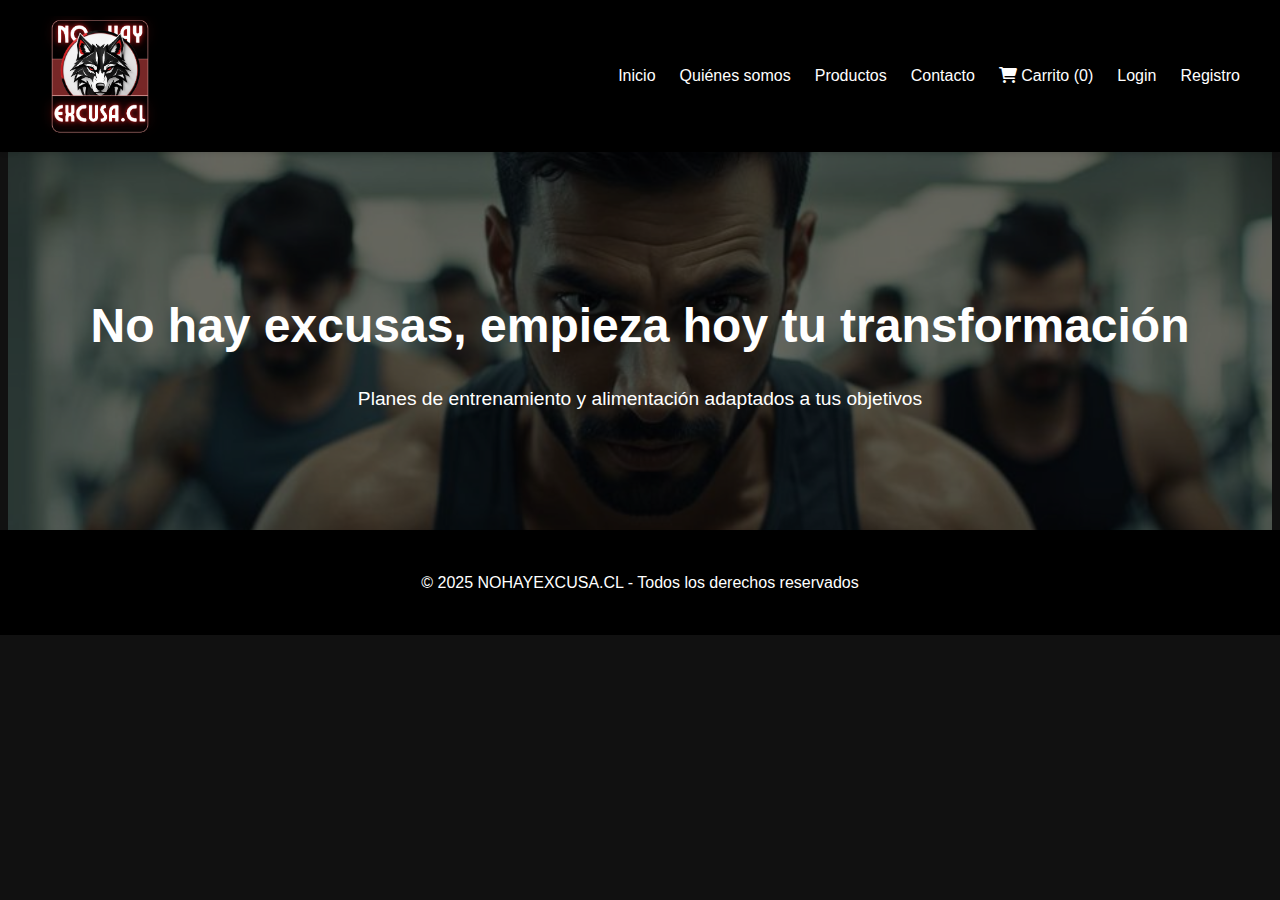
<file: INDEX.html>
<!DOCTYPE html>
<html lang="es">
<head>
    <meta charset="UTF-8">
    <meta name="viewport" content="width=device-width, initial-scale=1.0">
    <title>NOHAYEXCUSA.CL - Inicio</title>
    <link rel="stylesheet" href="https://cdnjs.cloudflare.com/ajax/libs/font-awesome/6.0.0-beta3/css/all.min.css">
    <link rel="stylesheet" href="css/style.css">
</head>
<body>
    <header>
        <nav>
            <div>
                <a href="INDEX.html"><img src="images/logo.jpg" alt="Logo de NOHAYEXCUSA.CL" class="logo"></a>
            </div>
            <ul id="main-nav-links">
                <li><a href="INDEX.html">Inicio</a></li>
                <li><a href="pages/nosotros.html">Quiénes somos</a></li>
                <li><a href="pages/productos.html">Productos</a></li>
                <li><a href="pages/contacto.html">Contacto</a></li>
                <li><a href="pages/carrito.html" aria-label="Ir al Carrito de Compras"><i class="fas fa-shopping-cart"></i> Carrito (<span id="cart-count">0</span>)</a></li>
                <li id="login-link-item"><a href="pages/login.html">Login</a></li>
                <li id="register-link-item"><a href="pages/register.html">Registro</a></li>
            </ul>
        </nav>
    </header>

    <main>
        <section id="home" class="hero">
            <h2>No hay excusas, empieza hoy tu transformación</h2>
            <p>Planes de entrenamiento y alimentación adaptados a tus objetivos</p>
        </section>
    </main>

    <footer>
        <p>&copy; 2025 NOHAYEXCUSA.CL - Todos los derechos reservados</p>
    </footer>

    <script src="js/main.js"></script>
</body>
</html>
</file>
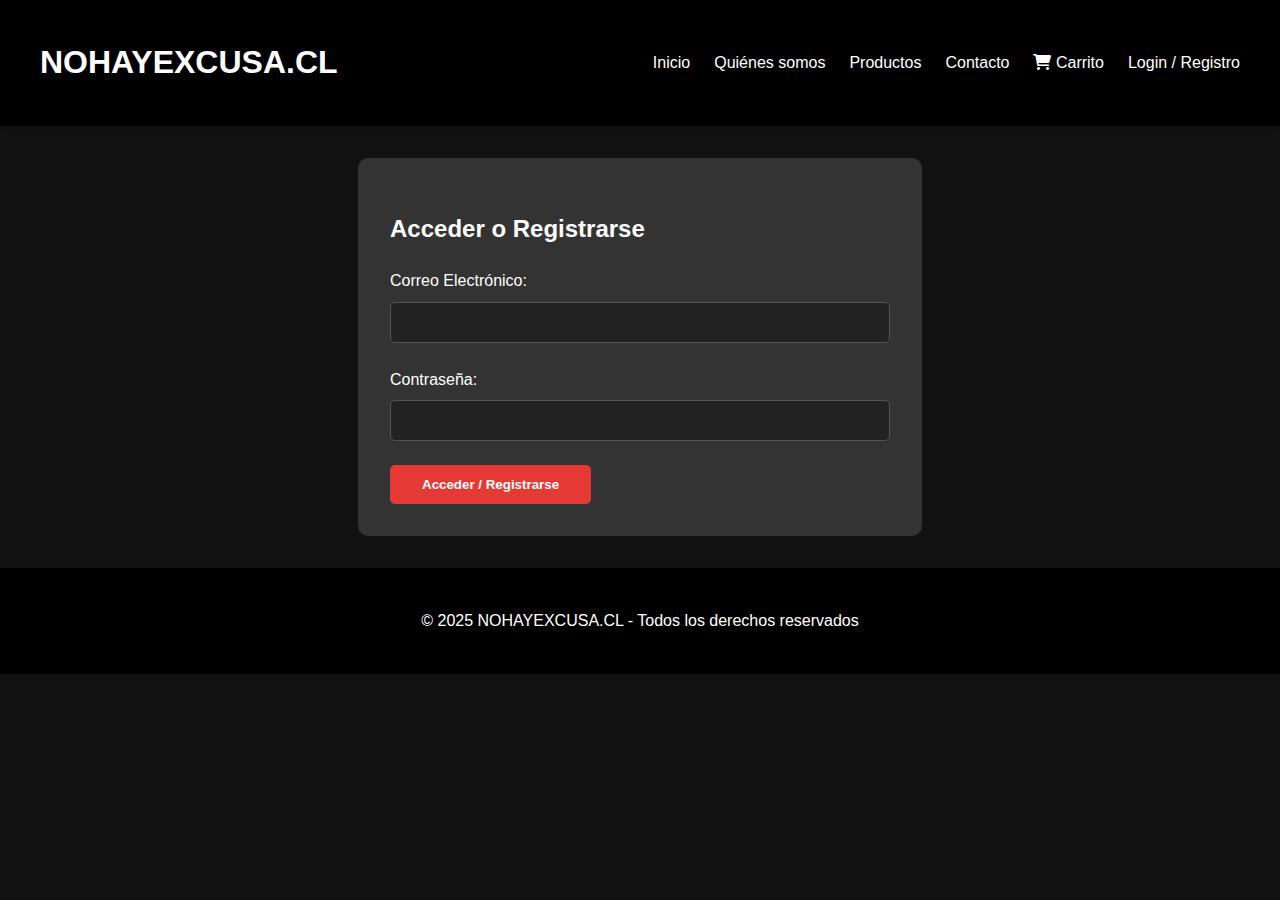
<file: login.html>
<!DOCTYPE html>
<html lang="es">
<head>
    <meta charset="UTF-8">
    <meta name="viewport" content="width=device-width, initial-scale=1.0">
    <title>Login / Registro - NOHAYEXCUSA.CL</title>
    <link rel="stylesheet" href="https://cdnjs.cloudflare.com/ajax/libs/font-awesome/6.0.0-beta3/css/all.min.css">
    <link rel="stylesheet" href="css/style.css">
</head>
<body>
    <header>
        <nav>
            <h1>NOHAYEXCUSA.CL</h1>
            <ul>
                <li><a href="index.html">Inicio</a></li>
                <li><a href="index.html#nosotros">Quiénes somos</a></li>
                <li><a href="index.html#productos">Productos</a></li>
                <li><a href="index.html#contacto">Contacto</a></li>
                <li><a href="index.html#carrito"><i class="fas fa-shopping-cart"></i> Carrito</a></li>
                <li><a href="login.html">Login / Registro</a></li>
            </ul>
        </nav>
    </header>

    <main>
        <div class="form-container">
            <h2>Acceder o Registrarse</h2>
            <form id="loginForm">
                <div class="form-group">
                    <label for="login-email">Correo Electrónico:</label>
                    <input type="email" id="login-email" name="login-email" required>
                </div>
                <div class="form-group">
                    <label for="login-password">Contraseña:</label>
                    <input type="password" id="login-password" name="login-password" required>
                </div>
                <button type="submit" class="btn">Acceder / Registrarse</button>
            </form>
            <div id="login-msg" class="login-msg"></div>
        </div>
    </main>

    <footer>
        <p>&copy; 2025 NOHAYEXCUSA.CL - Todos los derechos reservados</p>
    </footer>

    <script src="js/login.js"></script>
</body>
</html>
</file>
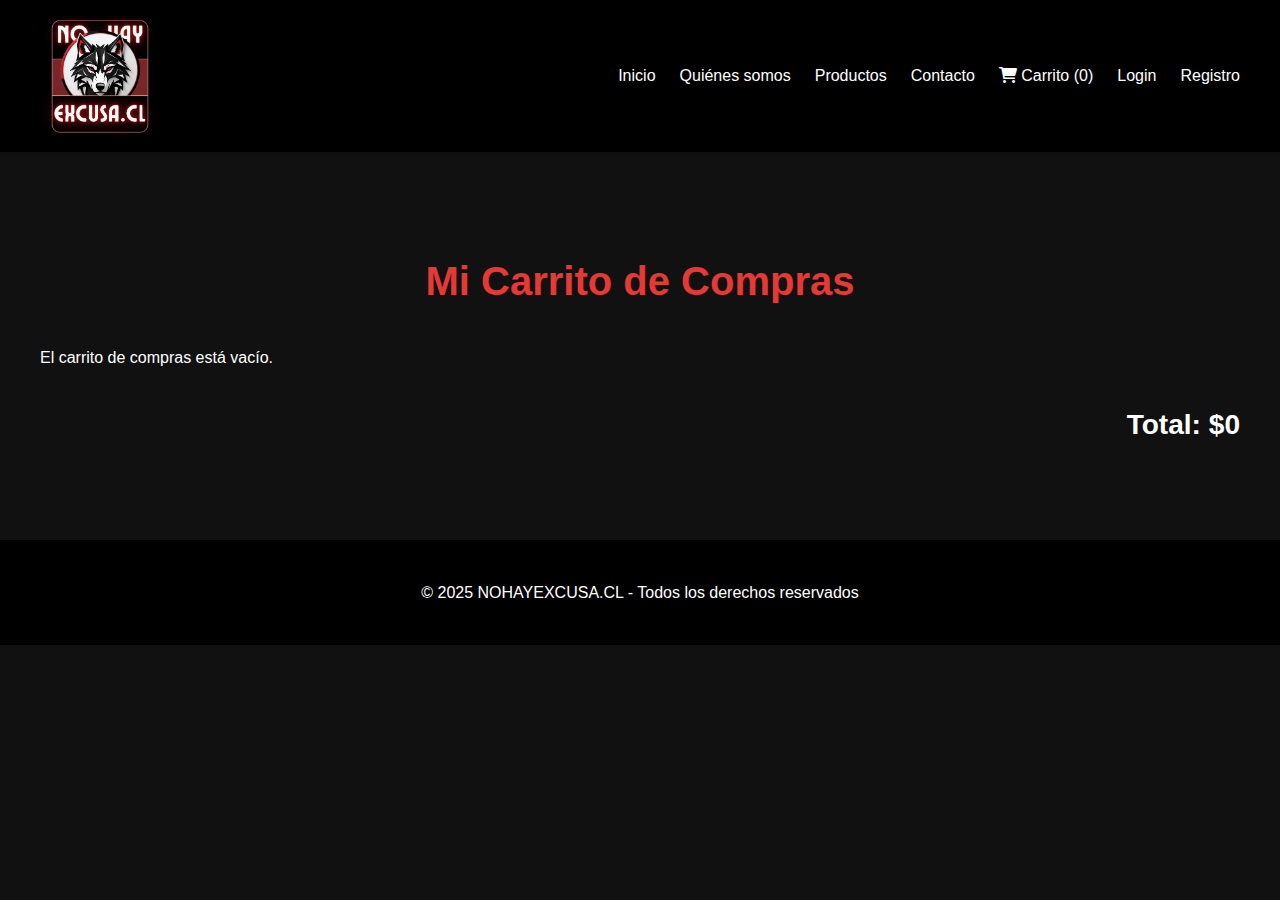
<file: pages/carrito.html>
<!DOCTYPE html>
<html lang="es">
<head>
    <meta charset="UTF-8">
    <meta name="viewport" content="width=device-width, initial-scale=1.0">
    <title>Carrito de Compras - NOHAYEXCUSA.CL</title>
    <link rel="stylesheet" href="https://cdnjs.cloudflare.com/ajax/libs/font-awesome/6.0.0-beta3/css/all.min.css">
    <link rel="stylesheet" href="../css/style.css">
</head>
<body>
    <header>
        <nav>
            <div>
                <a href="../INDEX.html"><img src="../images/logo.jpg" alt="Logo de NOHAYEXCUSA.CL" class="logo"></a>
            </div>
            <ul id="main-nav-links">
                <li><a href="../INDEX.html">Inicio</a></li>
                <li><a href="nosotros.html">Quiénes somos</a></li>
                <li><a href="productos.html">Productos</a></li>
                <li><a href="contacto.html">Contacto</a></li>
                <li><a href="carrito.html"><i class="fas fa-shopping-cart"></i> Carrito (<span id="cart-count">0</span>)</a></li>
                <li id="login-link-item"><a href="login.html">Login</a></li>
                <li id="register-link-item"><a href="register.html">Registro</a></li>
            </ul>
        </nav>
    </header>

    <main>
        <section id="carrito">
            <h2>Mi Carrito de Compras</h2>
            <div id="carrito-container" class="carrito-container">
            </div>
            <div class="carrito-total">
                <h3>Total: <span id="total-carrito">$0</span></h3>
            </div>
            <button id="confirmar-compra-btn" class="btn" style="display:none;">Confirmar Compra</button>
            <div id="confirmacion-compra-msg" class="success-msg"></div>
        </section>
    </main>

    <footer>
        <p>&copy; 2025 NOHAYEXCUSA.CL - Todos los derechos reservados</p>
    </footer>

    <script src="../js/main.js"></script>
</body>
</html>
</file>
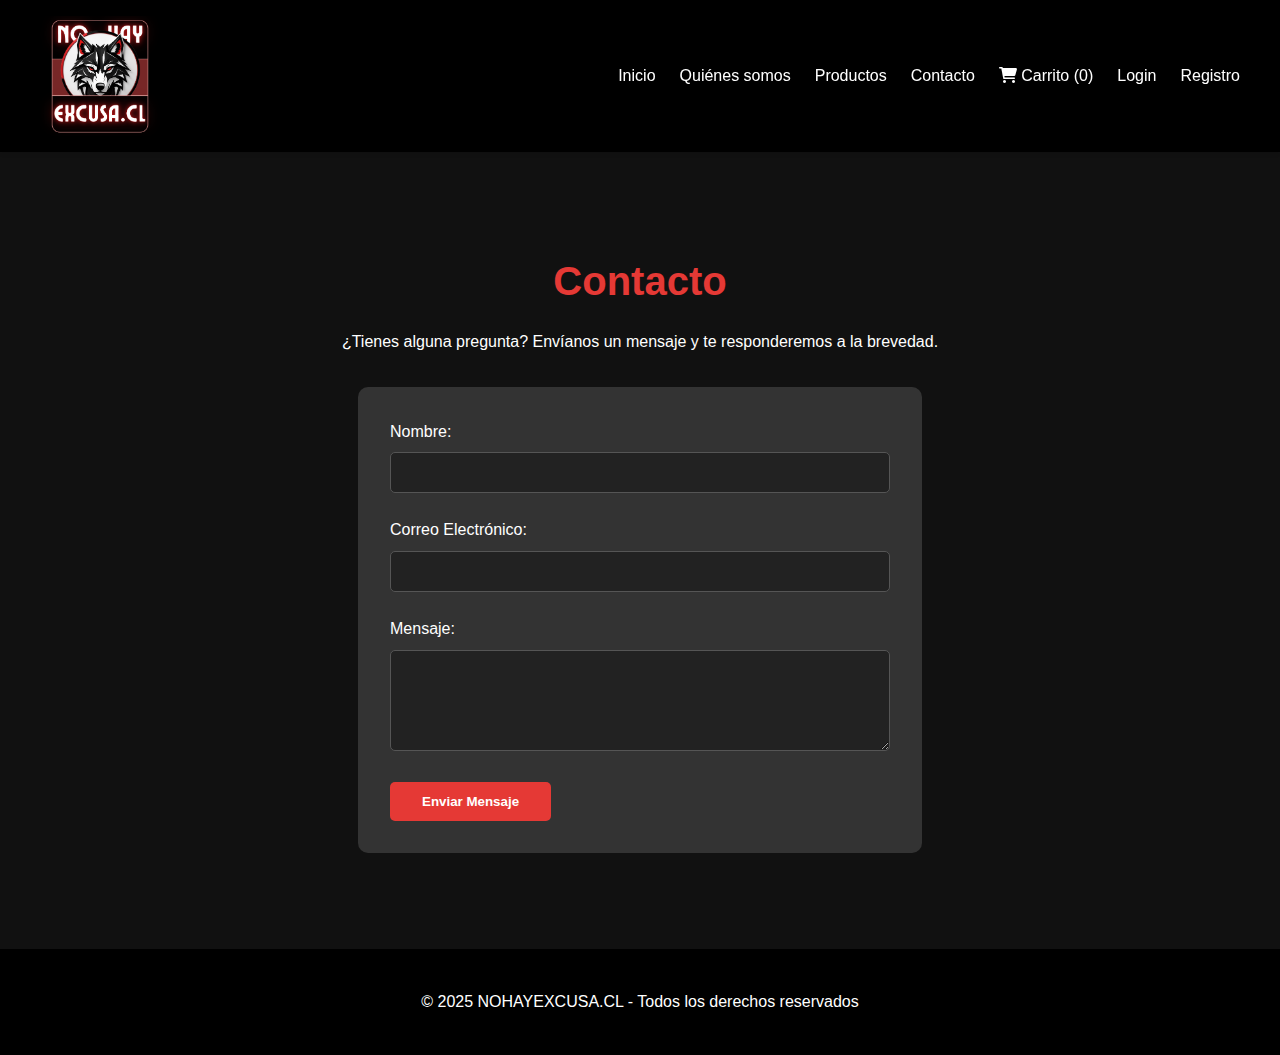
<file: pages/contacto.html>
<!DOCTYPE html>
<html lang="es">
<head>
    <meta charset="UTF-8">
    <meta name="viewport" content="width=device-width, initial-scale=1.0">
    <title>Contacto - NOHAYEXCUSA.CL</title>
    <link rel="stylesheet" href="https://cdnjs.cloudflare.com/ajax/libs/font-awesome/6.0.0-beta3/css/all.min.css">
    <link rel="stylesheet" href="../css/style.css">
</head>
<body>
    <header>
        <nav>
            <div>
                <a href="../INDEX.html"><img src="../images/logo.jpg" alt="Logo de NOHAYEXCUSA.CL" class="logo"></a>
            </div>
            <ul id="main-nav-links">
                <li><a href="../INDEX.html">Inicio</a></li>
                <li><a href="nosotros.html">Quiénes somos</a></li>
                <li><a href="productos.html">Productos</a></li>
                <li><a href="contacto.html">Contacto</a></li>
                <li><a href="carrito.html"><i class="fas fa-shopping-cart"></i> Carrito (<span id="cart-count">0</span>)</a></li>
                <li id="login-link-item"><a href="login.html">Login</a></li>
                <li id="register-link-item"><a href="register.html">Registro</a></li>
            </ul>
        </nav>
    </header>

    <main>
        <section id="contacto">
            <h2>Contacto</h2>
            <p>¿Tienes alguna pregunta? Envíanos un mensaje y te responderemos a la brevedad.</p>
            <div class="form-container">
                <form id="contactForm">
                    <div class="form-group">
                        <label for="contact-name">Nombre:</label>
                        <input type="text" id="contact-name" name="contact-name">
                        <span class="error-msg" id="error-name"></span>
                    </div>
                    <div class="form-group">
                        <label for="contact-email">Correo Electrónico:</label>
                        <input type="email" id="contact-email" name="contact-email">
                        <span class="error-msg" id="error-email"></span>
                    </div>
                    <div class="form-group">
                        <label for="contact-message">Mensaje:</label>
                        <textarea id="contact-message" name="contact-message" rows="5"></textarea>
                        <span class="error-msg" id="error-message"></span>
                    </div>
                    <button type="submit" class="btn">Enviar Mensaje</button>
                </form>
                <div id="contact-success-msg"></div>
            </div>
        </section>
    </main>

    <footer>
        <p>&copy; 2025 NOHAYEXCUSA.CL - Todos los derechos reservados</p>
    </footer>

    <script src="../js/main.js"></script>
</body>
</html>
</file>
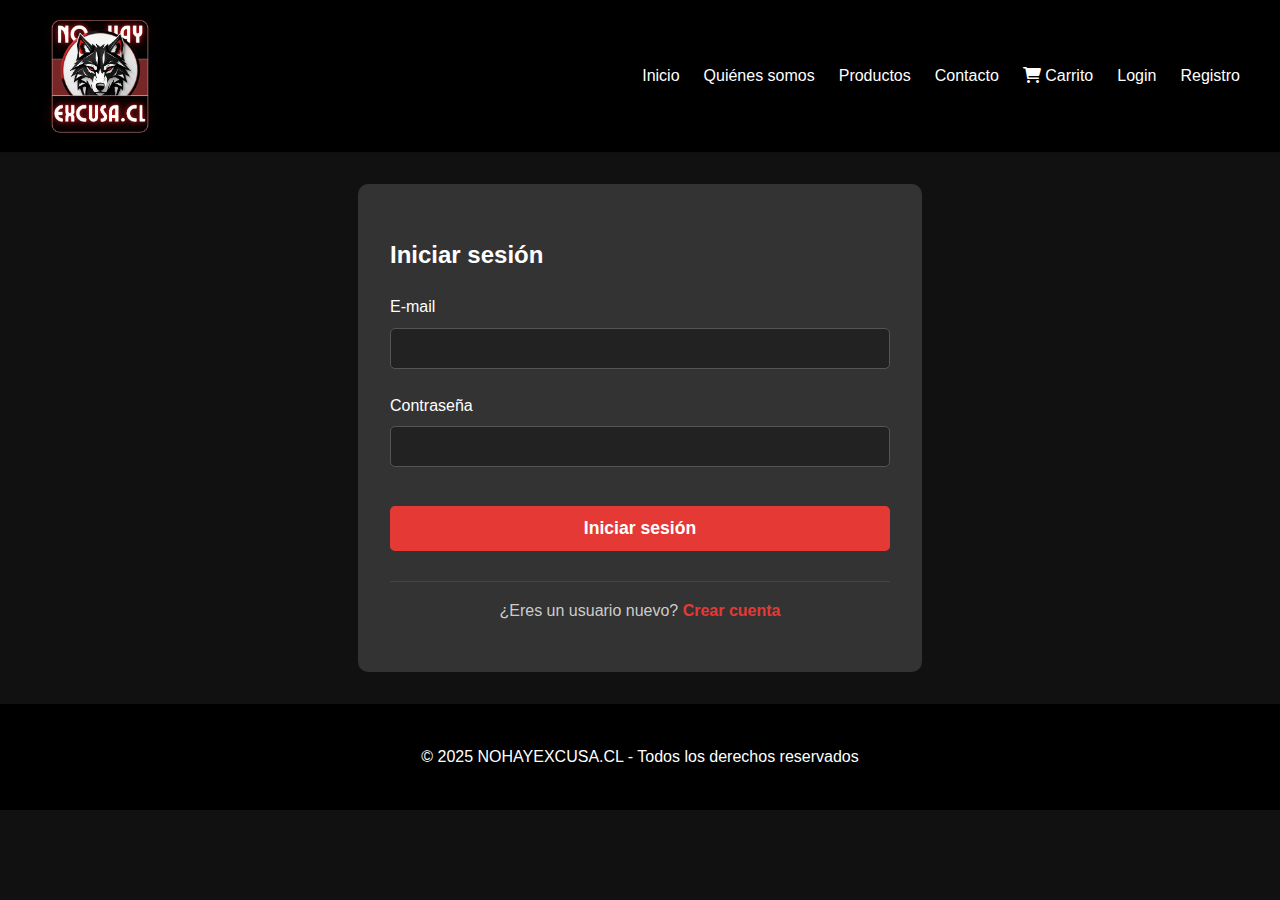
<file: pages/login.html>
<!DOCTYPE html>
<html lang="es">
<head>
    <meta charset="UTF-8">
    <meta name="viewport" content="width=device-width, initial-scale=1.0">
    <title>Iniciar Sesión - NOHAYEXCUSA.CL</title>
    <link rel="stylesheet" href="https://cdnjs.cloudflare.com/ajax/libs/font-awesome/6.0.0-beta3/css/all.min.css">
    <link rel="stylesheet" href="../css/style.css">
</head>
<body>
    <header>
        <nav>
            <div>
                <a href="../INDEX.html"><img src="../images/logo.jpg" alt="Logo de NOHAYEXCUSA.CL" class="logo"></a>
            </div>
            <ul id="main-nav-links">
                <li><a href="../INDEX.html">Inicio</a></li>
                <li><a href="nosotros.html">Quiénes somos</a></li>
                <li><a href="productos.html">Productos</a></li>
                <li><a href="contacto.html">Contacto</a></li>
                <li><a href="carrito.html"><i class="fas fa-shopping-cart"></i> Carrito</a></li>
                <li id="login-link-item"><a href="login.html">Login</a></li>
                <li id="register-link-item"><a href="register.html">Registro</a></li>
            </ul>
        </nav>
    </header>

    <main>
        <div class="form-container">
            <h2>Iniciar sesión</h2>
            <form id="loginForm">
                <div class="form-group">
                    <label for="login-email">E-mail</label>
                    <input type="email" id="login-email" name="login-email" required>
                </div>
                <div class="form-group">
                    <label for="login-password">Contraseña</label>
                    <input type="password" id="login-password" name="login-password" required>
                </div>
                <!-- Simulación del botón de alto contraste, usando la clase .btn existente -->
                <button type="submit" class="btn" style="width: 100%; margin-top: 15px; font-size: 1.1rem;">Iniciar sesión</button>
            </form>
            <div id="auth-msg" class="login-msg" style="margin-top: 20px;"></div>
            
            <!-- Estilo para imitar el "Eres un usuario nuevo? Crear cuenta" -->
            <hr style="border: 0; border-top: 1px solid #444; margin: 30px 0 15px;">
            <p style="text-align: center; color: #ccc;">
                ¿Eres un usuario nuevo? <a href="register.html" style="color: #e53935; text-decoration: none; font-weight: 700;">Crear cuenta</a>
            </p>
        </div>
    </main>

    <footer>
        <p>&copy; 2025 NOHAYEXCUSA.CL - Todos los derechos reservados</p>
    </footer>

    <script src="../js/main.js"></script>
    <script src="../js/login.js"></script>
</body>
</html>
</file>
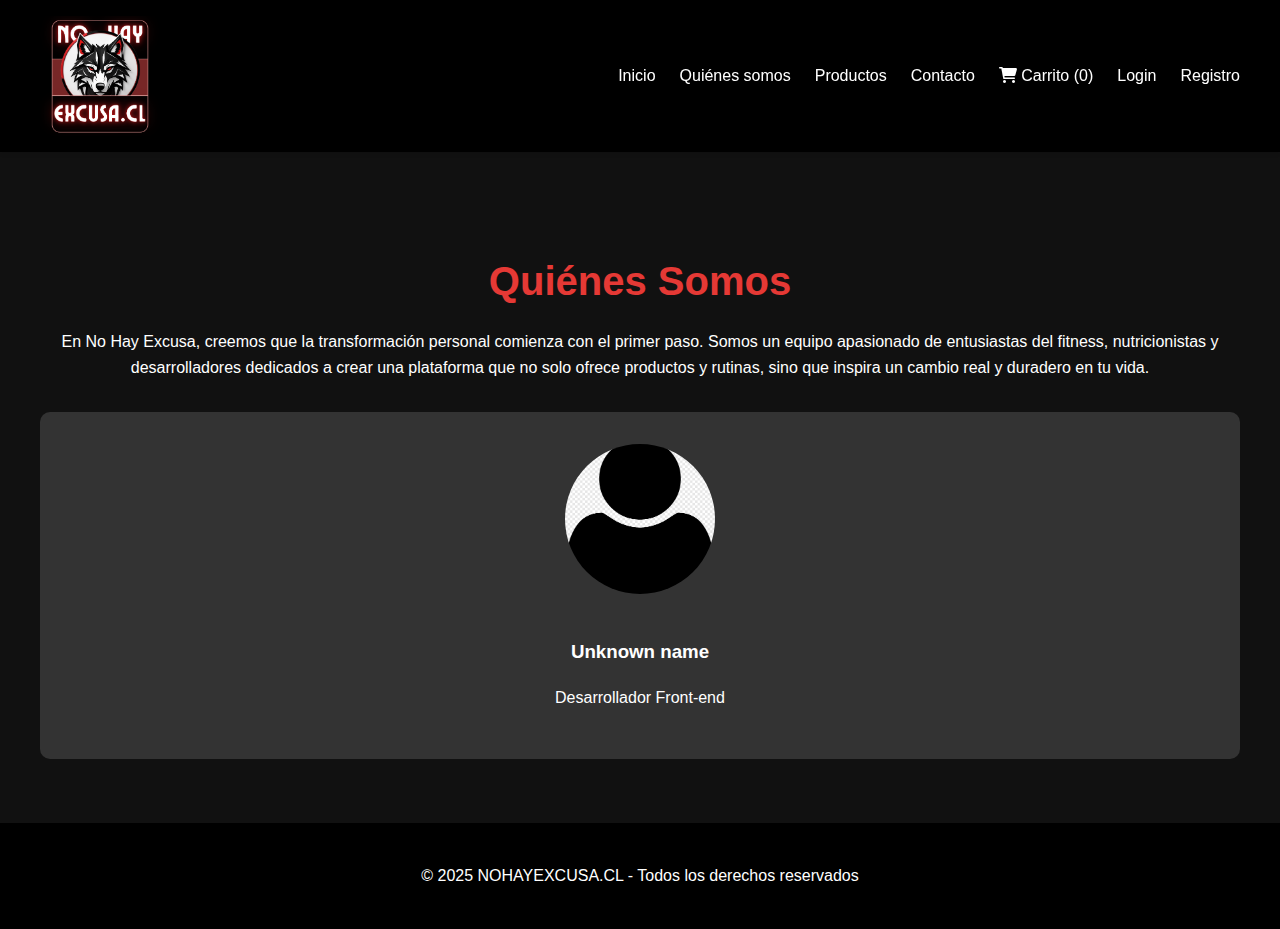
<file: pages/nosotros.html>
<!DOCTYPE html>
<html lang="es">
<head>
    <meta charset="UTF-8">
    <meta name="viewport" content="width=device-width, initial-scale=1.0">
    <title>Quiénes somos - NOHAYEXCUSA.CL</title>
    <link rel="stylesheet" href="https://cdnjs.cloudflare.com/ajax/libs/font-awesome/6.0.0-beta3/css/all.min.css">
    <link rel="stylesheet" href="../css/style.css">
</head>
<body>
    <header>
        <nav>
            <div>
                <a href="../INDEX.html"><img src="../images/logo.jpg" alt="Logo de NOHAYEXCUSA.CL" class="logo"></a>
            </div>
            <ul id="main-nav-links">
                <li><a href="../INDEX.html">Inicio</a></li>
                <li><a href="nosotros.html">Quiénes somos</a></li>
                <li><a href="productos.html">Productos</a></li>
                <li><a href="contacto.html">Contacto</a></li>
                <li><a href="carrito.html"><i class="fas fa-shopping-cart"></i> Carrito (<span id="cart-count">0</span>)</a></li>
                <li id="login-link-item"><a href="login.html">Login</a></li>
                <li id="register-link-item"><a href="register.html">Registro</a></li>
            </ul>
        </nav>
    </header>

    <main>
        <section id="nosotros">
            <h2>Quiénes Somos</h2>
            <p>
                En No Hay Excusa, creemos que la transformación personal comienza con el primer paso. Somos un equipo apasionado de entusiastas del fitness, nutricionistas y desarrolladores dedicados a crear una plataforma que no solo ofrece productos y rutinas, sino que inspira un cambio real y duradero en tu vida.
            </p>
            <div class="team-container">
                <div class="team-member">
                    <img src="../images/person.png" alt="Foto de un desarrollador" />
                    <h3>Unknown name</h3>
                    <p>Desarrollador Front-end</p>
                </div>
            </div>
        </section>
    </main>

    <footer>
        <p>&copy; 2025 NOHAYEXCUSA.CL - Todos los derechos reservados</p>
    </footer>

    <script src="../js/main.js"></script>
</body>
</html>
</file>
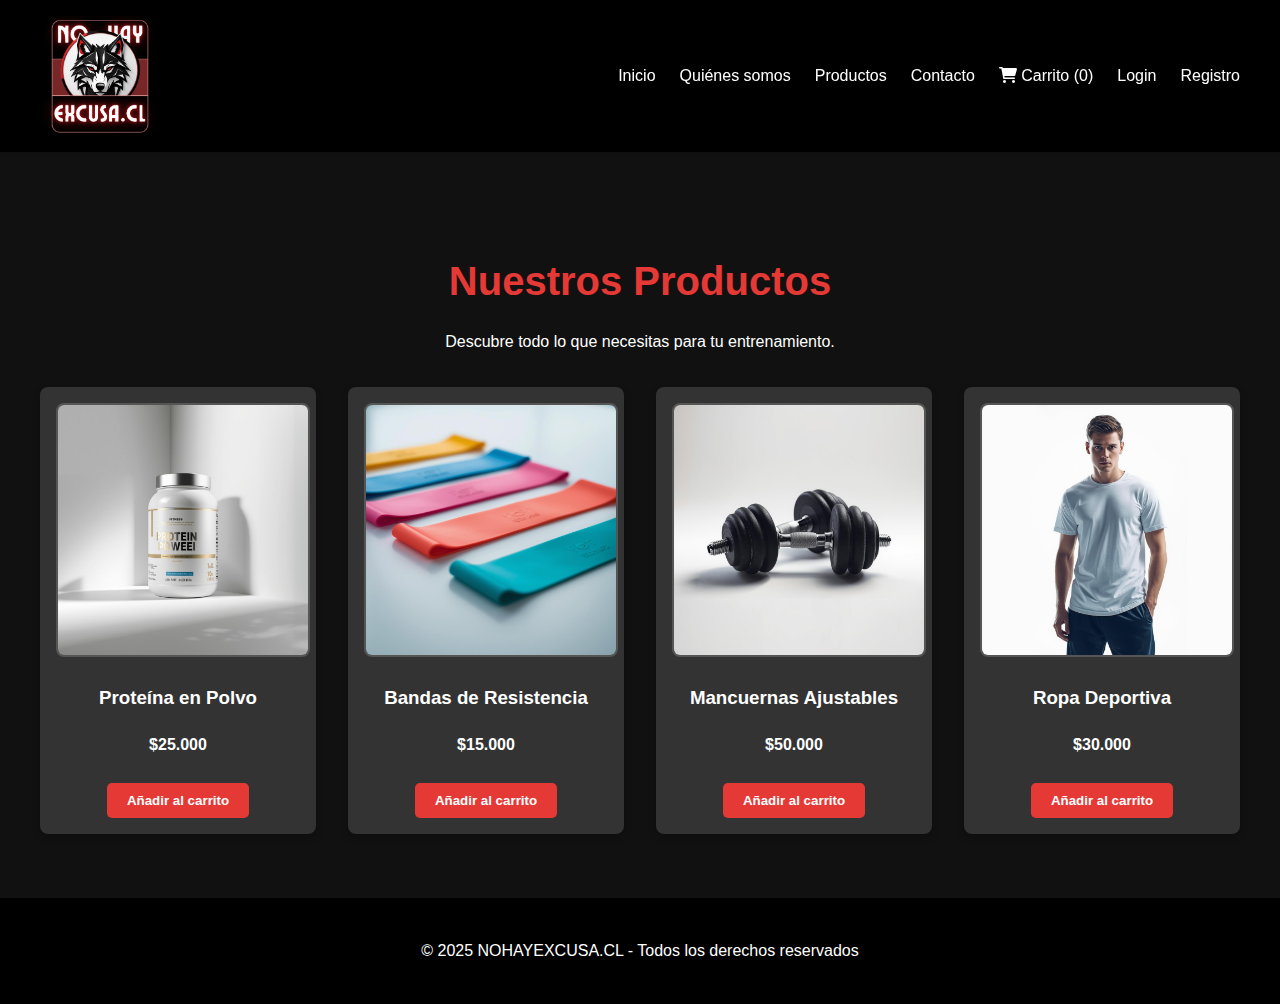
<file: pages/productos.html>
<!DOCTYPE html>
<html lang="es">
<head>
    <meta charset="UTF-8">
    <meta name="viewport" content="width=device-width, initial-scale=1.0">
    <title>Productos - NOHAYEXCUSA.CL</title>
    <link rel="stylesheet" href="https://cdnjs.cloudflare.com/ajax/libs/font-awesome/6.0.0-beta3/css/all.min.css">
    <link rel="stylesheet" href="../css/style.css">
</head>
<body>
    <header>
        <nav>
            <div>
                <a href="../INDEX.html"><img src="../images/logo.jpg" alt="Logo de NOHAYEXCUSA.CL" class="logo"></a>
            </div>
            <ul id="main-nav-links">
                <li><a href="../INDEX.html">Inicio</a></li>
                <li><a href="nosotros.html">Quiénes somos</a></li>
                <li><a href="productos.html">Productos</a></li>
                <li><a href="contacto.html">Contacto</a></li>
                <li><a href="carrito.html" aria-label="Ir al Carrito de Compras"><i class="fas fa-shopping-cart"></i> Carrito (<span id="cart-count">0</span>)</a></li>
                <li id="login-link-item"><a href="login.html">Login</a></li>
                <li id="register-link-item"><a href="register.html">Registro</a></li>
            </ul>
        </nav>
    </header>

    <main>
        <section id="productos">
            <h2>Nuestros Productos</h2>
            <p>Descubre todo lo que necesitas para tu entrenamiento.</p>
            <div id="product-list" class="productos-container">
            </div>
        </section>
    </main>

    <footer>
        <p>&copy; 2025 NOHAYEXCUSA.CL - Todos los derechos reservados</p>
    </footer>

    <script src="../js/main.js"></script>
</body>
</html>
</file>
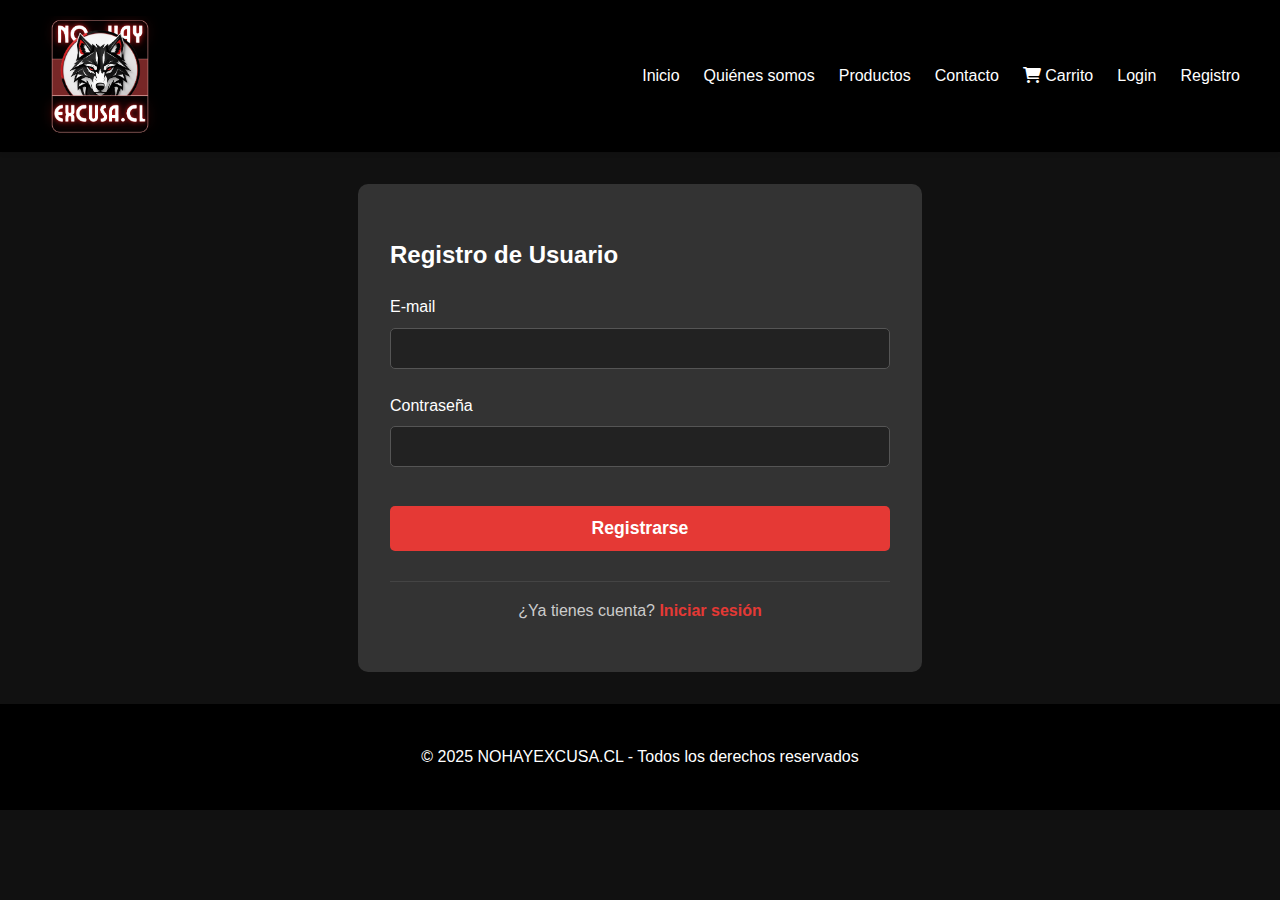
<file: pages/register.html>
<!DOCTYPE html>
<html lang="es">
<head>
    <meta charset="UTF-8">
    <meta name="viewport" content="width=device-width, initial-scale=1.0">
    <title>Registro - NOHAYEXCUSA.CL</title>
    <link rel="stylesheet" href="https://cdnjs.cloudflare.com/ajax/libs/font-awesome/6.0.0-beta3/css/all.min.css">
    <link rel="stylesheet" href="../css/style.css">
</head>
<body>
    <header>
        <nav>
            <div>
                <a href="../INDEX.html"><img src="../images/logo.jpg" alt="Logo de NOHAYEXCUSA.CL" class="logo"></a>
            </div>
            <ul id="main-nav-links">
                <li><a href="../INDEX.html">Inicio</a></li>
                <li><a href="nosotros.html">Quiénes somos</a></li>
                <li><a href="productos.html">Productos</a></li>
                <li><a href="contacto.html">Contacto</a></li>
                <li><a href="carrito.html"><i class="fas fa-shopping-cart"></i> Carrito</a></li>
                <li id="login-link-item"><a href="login.html">Login</a></li>
                <li id="register-link-item"><a href="register.html">Registro</a></li>
            </ul>
        </nav>
    </header>

    <main>
        <div class="form-container">
            <h2>Registro de Usuario</h2>
            <form id="registerForm">
                <div class="form-group">
                    <label for="register-email">E-mail</label>
                    <input type="email" id="register-email" name="register-email" required>
                </div>
                <div class="form-group">
                    <label for="register-password">Contraseña</label>
                    <input type="password" id="register-password" name="register-password" required>
                </div>
                <button type="submit" class="btn" style="width: 100%; margin-top: 15px; font-size: 1.1rem;">Registrarse</button>
            </form>
            <div id="auth-msg" class="login-msg" style="margin-top: 20px;"></div>
            
            <hr style="border: 0; border-top: 1px solid #444; margin: 30px 0 15px;">
            <p style="text-align: center; color: #ccc;">
                ¿Ya tienes cuenta? <a href="login.html" style="color: #e53935; text-decoration: none; font-weight: 700;">Iniciar sesión</a>
            </p>
        </div>
    </main>

    <footer>
        <p>&copy; 2025 NOHAYEXCUSA.CL - Todos los derechos reservados</p>
    </footer>

    <script src="../js/main.js"></script>
    <script src="../js/login.js"></script>
</body>
</html>
</file>
<file: css/style.css>
body {
    font-family: 'Inter', sans-serif;
    margin: 0;
    background-color: #111;
    color: #fff;
    line-height: 1.6;
}

header {
    background-color: #000;
    box-shadow: 0 2px 4px rgba(0, 0, 0, 0.1);
    position: sticky;
    top: 0;
    z-index: 1000;
}

nav {
    display: flex;
    justify-content: space-between;
    align-items: center;
    padding: 1rem 2rem;
    max-width: 1200px;
    margin: 0 auto;
}

.logo {
    height: auto;
    width: 120px;
    display: block;
}

nav ul {
    list-style: none;
    display: flex;
    gap: 1.5rem;
    margin: 0;
    padding: 0;
}

nav ul li a {
    color: #fff;
    text-decoration: none;
    font-weight: 500;
}

nav ul li a:hover {
    color: #e53935;
}

section {
    padding: 4rem 2rem;
    max-width: 1200px;
    margin: 0 auto;
    text-align: center;
}

section h2 {
    font-size: 2.5rem;
    color: #e53935;
    margin-bottom: 1rem;
}

.hero {
    text-align: center;
    padding: 6rem 2rem;
    background-color: #222;
    color: #fff;
    background-image: url('../images/hero_banner.jpg');
    background-size: cover;
    background-position: center;
    background-attachment: fixed;
    position: relative;
    overflow: hidden;
}

.hero::before {
    content: "";
    position: absolute;
    top: 0;
    left: 0;
    width: 100%;
    height: 100%;
    background-color: rgba(0, 0, 0, 0.6);
    z-index: 1;
}

.hero h2, .hero p {
    color: #fff;
    position: relative;
    z-index: 2;
}

.hero h2 {
    font-size: 3rem;
    margin-bottom: 1rem;
}

.hero p {
    font-size: 1.2rem;
}

.btn {
    display: inline-block;
    background-color: #e53935;
    color: #fff;
    padding: 0.75rem 2rem;
    text-decoration: none;
    font-weight: 700;
    border-radius: 5px;
    cursor: pointer;
    border: none;
    transition: background-color 0.3s ease;
}

.btn:hover {
    background-color: #c62828;
}

.productos-container {
    display: grid;
    grid-template-columns: repeat(auto-fit, minmax(250px, 1fr));
    gap: 2rem;
    margin-top: 2rem;
}

.product-card {
    background-color: #333;
    color: #fff;
    padding: 1rem;
    border-radius: 8px;
    text-align: center;
    box-shadow: 0 4px 8px rgba(0, 0, 0, 0.2);
}

.product-card img {
    width: 250px;
    height: 250px;
    object-fit: cover;
    border-radius: 8px;
    border: 2px solid #555;
}

.add-to-cart-btn {
    background-color: #e53935;
    color: #fff;
    padding: 10px 20px;
    border: none;
    cursor: pointer;
    border-radius: 5px;
    margin-top: 10px;
}

.add-to-cart-btn:hover {
    background-color: #c62828;
}

.carrito-container {
    text-align: left;
    margin-top: 2rem;
}

.carrito-item {
    display: flex;
    gap: 1rem;
    align-items: center;
    padding: 1rem;
    background-color: #333;
    border-radius: 8px;
    margin-bottom: 1rem;
}

.carrito-item img {
    width: 80px;
    height: 80px;
    border-radius: 5px;
    object-fit: cover;
}

.item-details {
    flex-grow: 1;
}

.item-details h4 {
    margin: 0;
    font-size: 1.2rem;
}

.item-details p {
    margin: 0.2rem 0;
}

.item-actions button {
    background-color: #c62828;
    color: #fff;
    border: none;
    padding: 5px 10px;
    border-radius: 4px;
    cursor: pointer;
    font-size: 0.9rem;
}

.item-actions button:hover {
    background-color: #b71c1c;
}

.carrito-total {
    text-align: right;
    margin-top: 2rem;
    font-size: 1.5rem;
    font-weight: bold;
}

.form-container {
    max-width: 500px;
    margin: 2rem auto;
    background-color: #333;
    padding: 2rem;
    border-radius: 10px;
    text-align: left;
    color: #fff;
}

.form-group {
    margin-bottom: 1.5rem;
}

label {
    display: block;
    margin-bottom: 0.5rem;
    font-weight: 500;
}

input[type="text"],
input[type="email"],
input[type="password"],
textarea {
    width: 100%;
    padding: 0.75rem;
    border: 1px solid #555;
    background-color: #222;
    color: #fff;
    border-radius: 5px;
    box-sizing: border-box;
}

.error-msg {
    color: #e53935;
    font-size: 0.875rem;
    display: block;
    margin-top: 0.25rem;
}

.success-msg {
    color: #4CAF50;
    font-size: 1rem;
    margin-top: 1rem;
    text-align: center;
}

.login-msg {
    text-align: center;
    font-weight: bold;
}

.team-container {
    display: flex;
    flex-wrap: wrap;
    justify-content: center;
    gap: 2rem;
    margin-top: 2rem;
}

.team-member {
    background-color: #333;
    color: #fff;
    padding: 2rem;
    border-radius: 10px;
    flex: 1 1 250px;
    text-align: center;
}

.team-member img {
    width: 150px;
    height: 150px;
    border-radius: 50%;
    object-fit: cover;
    margin-bottom: 1rem;
}

footer {
    text-align: center;
    padding: 1.5rem;
    background-color: #000;
    color: #fff;
}
</file>
